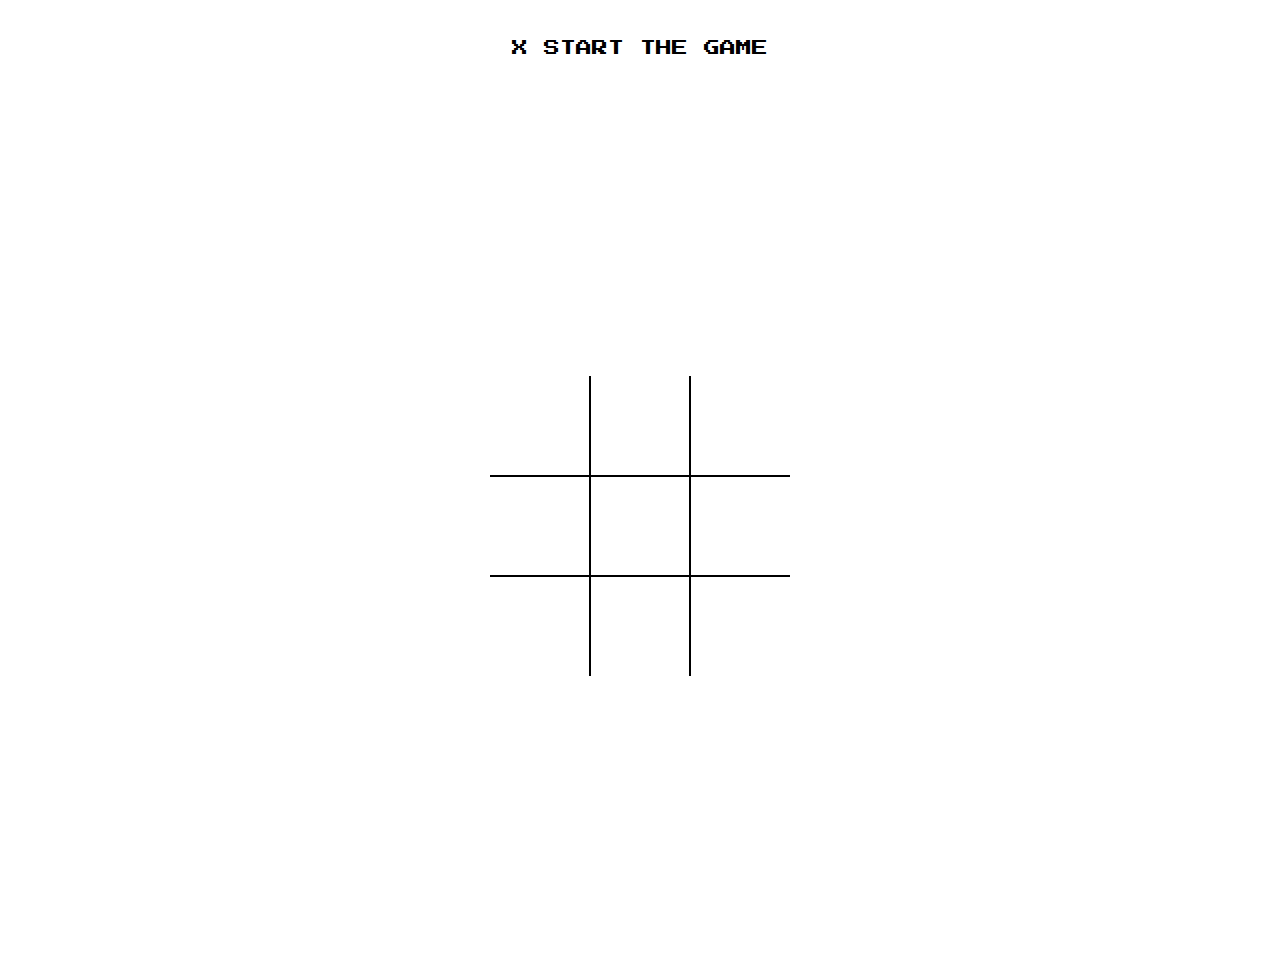
<file: tic-tac-toe/index.html>
<!DOCTYPE html>
<html lang="en">
<head>
    <meta charset="UTF-8">
    <meta http-equiv="X-UA-Compatible" content="IE=edge">
    <meta name="viewport" content="width=device-width, initial-scale=1.0">
    <title>Document</title>
    <link rel="preconnect" href="https://fonts.googleapis.com">
    <link rel="preconnect" href="https://fonts.gstatic.com" crossorigin>
    <link href="https://fonts.googleapis.com/css2?family=Press+Start+2P&display=swap" rel="stylesheet">
    <link rel="stylesheet" href="style.css">
</head>
<body>
    <div id="turnText" class="turn-class">x Turn</div>
    <div id="board" class="board">
        <div class="cell" data-cell></div>
        <div class="cell" data-cell></div>
        <div class="cell" data-cell></div>
        <div class="cell" data-cell></div>
        <div class="cell" data-cell></div>
        <div class="cell" data-cell></div>
        <div class="cell" data-cell></div>
        <div class="cell" data-cell></div>
        <div class="cell" data-cell></div>
    </div>
    <!-- winning massage screen -->
    <div class="winning-massage" id="winningMassage">
        <div data-winning-massage-text></div>
        <button class="restart-button" id="restartButton">Restart</button>
    </div>
    <script src="app.js"></script>
</body> 
</html>
</file>
<file: tic-tac-toe/style.css>
*{
    box-sizing: border-box;
    font-family: 'Press Start 2P', cursive;
}
:root{
    --cell-size:100px;
    --mark-size: calc(var(--cell-size) * .8);
}
body{
    margin: 0;
    height: 100%;
    overflow: hidden;
}
.turn-class{
    margin-top: 50px;
    font-size: 5rem;
    display: flex;
    justify-content: center;
    align-items: center;
    color: black;
}
@media only screen {
    .turn-class{
        font-size: 1rem;
        padding: 20px;
        margin-top: 20px;
    }
}
.board{
    width: 100vw;
    height:100vh;
    display: grid;
    justify-content: center;
    align-content: center;
    justify-items: center;
    align-items: center;
    grid-template-columns: repeat(3,auto);
}
.cell{
    width: var(--cell-size);
    height: var(--cell-size);
    border: 1px solid black;
    display: flex;
    justify-content: center;
    align-items: center;
    position: relative;
    cursor: pointer;
}
.cell:nth-child(1),
.cell:nth-child(2),
.cell:nth-child(3){
    border-top: none;
}
.cell:nth-child(3n+1){
    border-left: none;
}
.cell:nth-child(3n){
    border-right: none;
}
.cell:nth-child(7),
.cell:nth-child(8),
.cell:nth-child(9){
    border-bottom: none;
}
.cell.x,
.cell.circle{
    cursor: not-allowed;
}
.cell.x::before,
.cell.x::after{
    content: '';
    width: calc(var(--mark-size)* .15);
    height: var(--mark-size);
    position: absolute;
    background-color: black;
}
.cell.x::before{
    transform: rotate(45deg);
}
.cell.x::after{
    transform: rotate(-45deg);
}
.cell.circle::before,
.cell.circle::after{
    content: '';
    position: absolute;
    border-radius: 50%;
    background-color: black;
}
.cell.circle::before{
    width: var(--mark-size);
    height: var(--mark-size);
    background-color: black;
}
.cell.circle::after{
    width: calc(var(--mark-size)* 0.8);
    height: calc(var(--mark-size)* 0.8);
    background-color: white;
}
.winning-massage{
    display: none;
    position: fixed;
    top: 0;
    right: 0;
    left: 0;
    bottom: 0;
    justify-content: center;
    align-items: center;
    background-color:rgba(0, 0, 0, 0.9);
    color: white;
    font-size: 5rem;
    flex-direction: column;
    padding: 20px;
}
.winning-massage button{
    font-size: 3rem;
    background-color: white;
    border:1px solid black;
    padding: .25em .5em;
    cursor: pointer;
    border-radius: 10px;
    margin-top: 20px;
}
.winning-massage :hover{

}
@media only screen {
    .winning-massage{
        font-size: 2rem;
    }
    .winning-massage button{
        font-size: 2rem;
    }
}
.winning-massage.show{
    display: flex;
}
</file>
